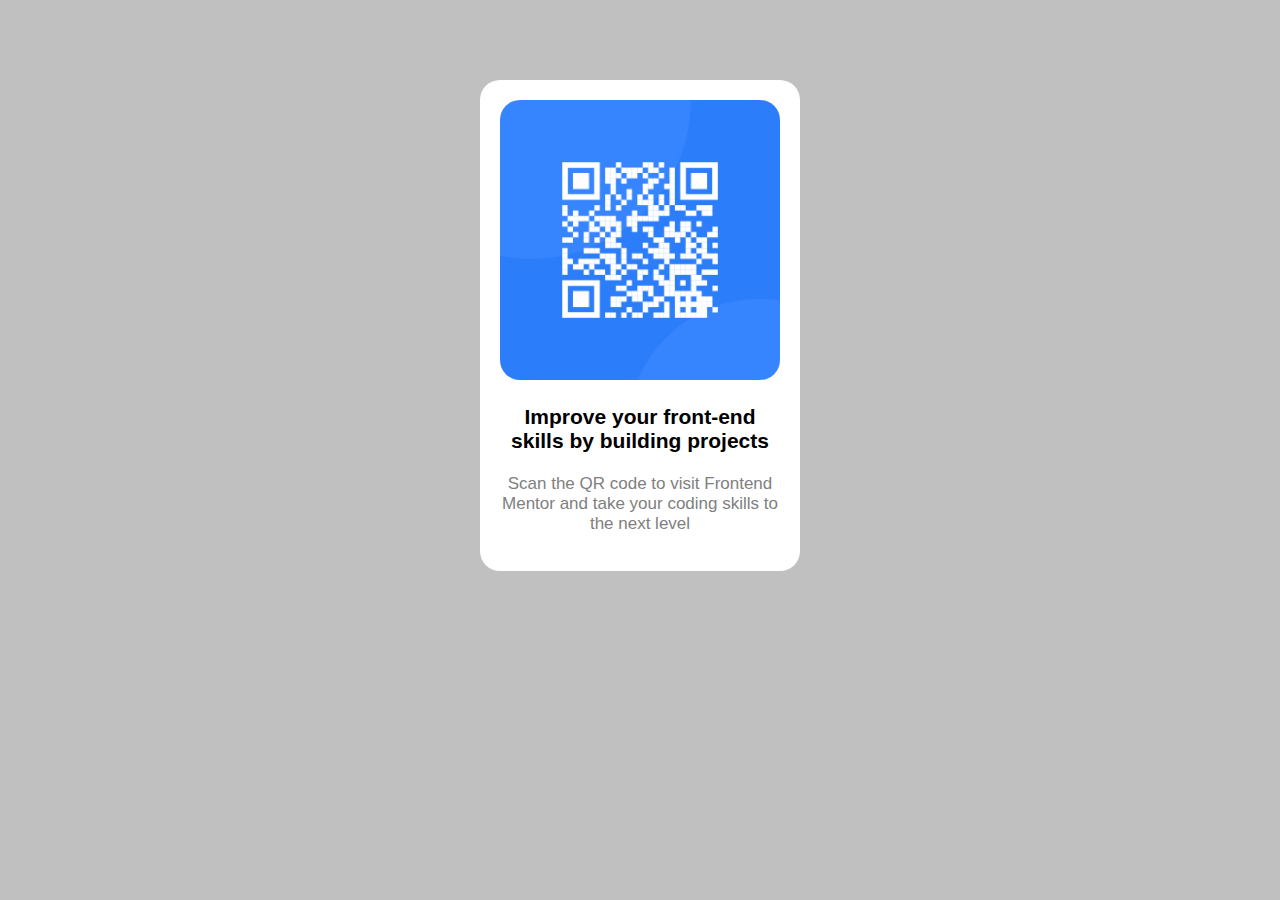
<file: index.html>
<!DOCTYPE html>
<html lang="en">
<head>
    <meta charset="UTF-8">
    <meta http-equiv="X-UA-Compatible" content="IE=edge">
    <meta name="viewport" content="width=device-width, initial-scale=1.0">
    <title>qr-code</title>
    <link rel="stylesheet" href="index.css">
</head>
<body>
    <div class="container">
        <div class="image">
           <img src="images/image-qr-code.png" alt="qr-code">
        </div>
          <p class="one">Improve your front-end skills by building projects</p>
          <p class="two" >Scan the QR code to visit Frontend Mentor and take your coding skills to the next level</thead></thead></p>
    </div>
</body>
</html>
</file>
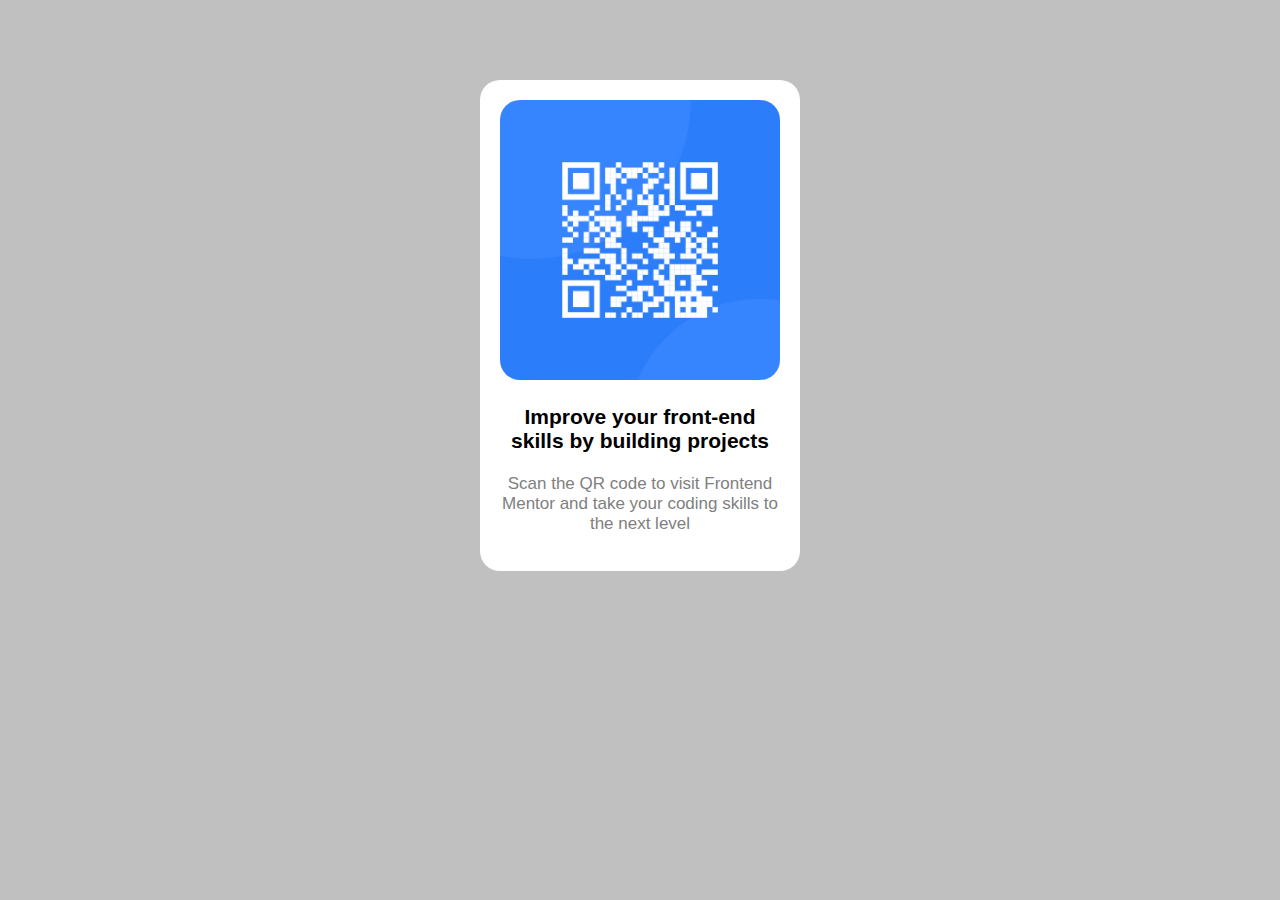
<file: qr_code.html>
<!DOCTYPE html>
<html lang="en">
<head>
    <meta charset="UTF-8">
    <meta http-equiv="X-UA-Compatible" content="IE=edge">
    <meta name="viewport" content="width=device-width, initial-scale=1.0">
    <title>qr-code</title>
    <link rel="stylesheet" href="qr_code.css">
</head>
<body>
    <div class="container">
        <div class="image">
           <img src="images/image-qr-code.png" alt="qr-code">
        </div>
          <p class="one">Improve your front-end skills by building projects</p>
          <p class="two" >Scan the QR code to visit Frontend Mentor and take your coding skills to the next level</thead></thead></p>
    </div>
</body>
</html>
</file>
<file: index.css>
*{
    box-sizing: border-box;
    text-align: center;
    font-family: Arial, Helvetica, sans-serif;
}
body{
    background-color: rgb(192, 192, 192);
}
.container{
    width: 320px;
    background-color:white;
    border-radius: 20px;
    margin-left: auto;
    margin-right: auto; 
    margin-top: 80px;
    padding: 20px;
    
}

img{
    width: 100%;
    border-radius: 20px;
}

.one{
    font-weight: bold;
    font-size: 21px;
}
.two{
   color: grey;
   font-size: 17px;
}
</file>
<file: qr_code.css>
*{
    box-sizing: border-box;
    text-align: center;
    font-family: Arial, Helvetica, sans-serif;
}
body{
    background-color: rgb(192, 192, 192);
}
.container{
    width: 320px;
    background-color:white;
    border-radius: 20px;
    margin-left: auto;
    margin-right: auto; 
    margin-top: 80px;
    padding: 20px;
    
}

img{
    width: 100%;
    border-radius: 20px;
}

.one{
    font-weight: bold;
    font-size: 21px;
}
.two{
   color: grey;
   font-size: 17px;
}
</file>
